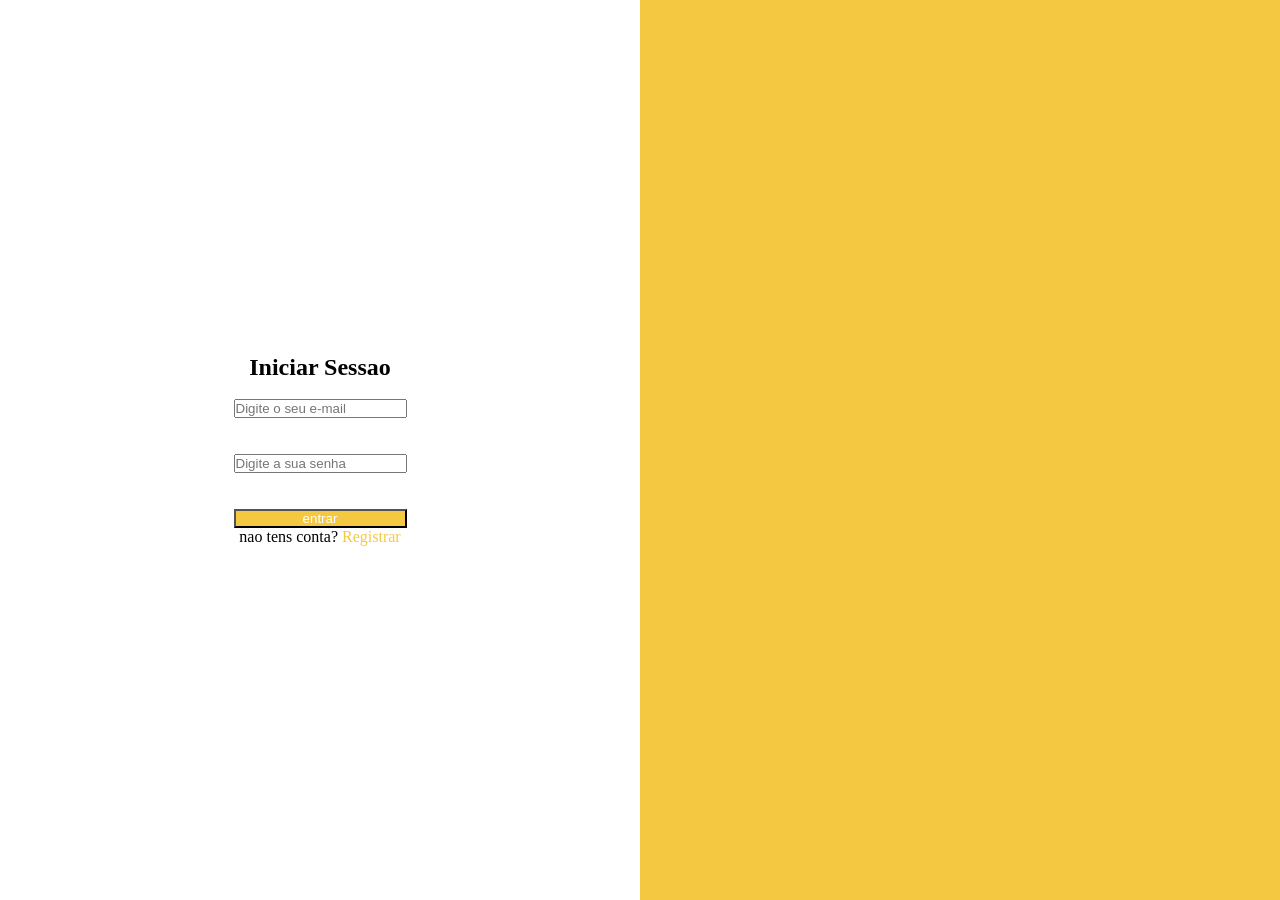
<file: index.html>
<!DOCTYPE html>
<html lang="en">
<head>
    <meta charset="UTF-8">
    <meta name="viewport" content="width=device-width, initial-scale=1.0">
    <title>Document</title>
    <link rel="stylesheet" href="1style.css">
</head>
<body>
    <div id="div1">
        <h2>Iniciar Sessao</h2><br>
        <form action="news.html">
            <input type="email" placeholder="Digite o seu e-mail"><br><br>
            <input type="password" placeholder="Digite a sua senha"><br><br>
            <button>entrar</button>
        </form>
        <p>nao tens conta? <a href="registro.html">Registrar</a></p>
    </div>
    <div id="div2"></div>
</body>
</html>
</file>
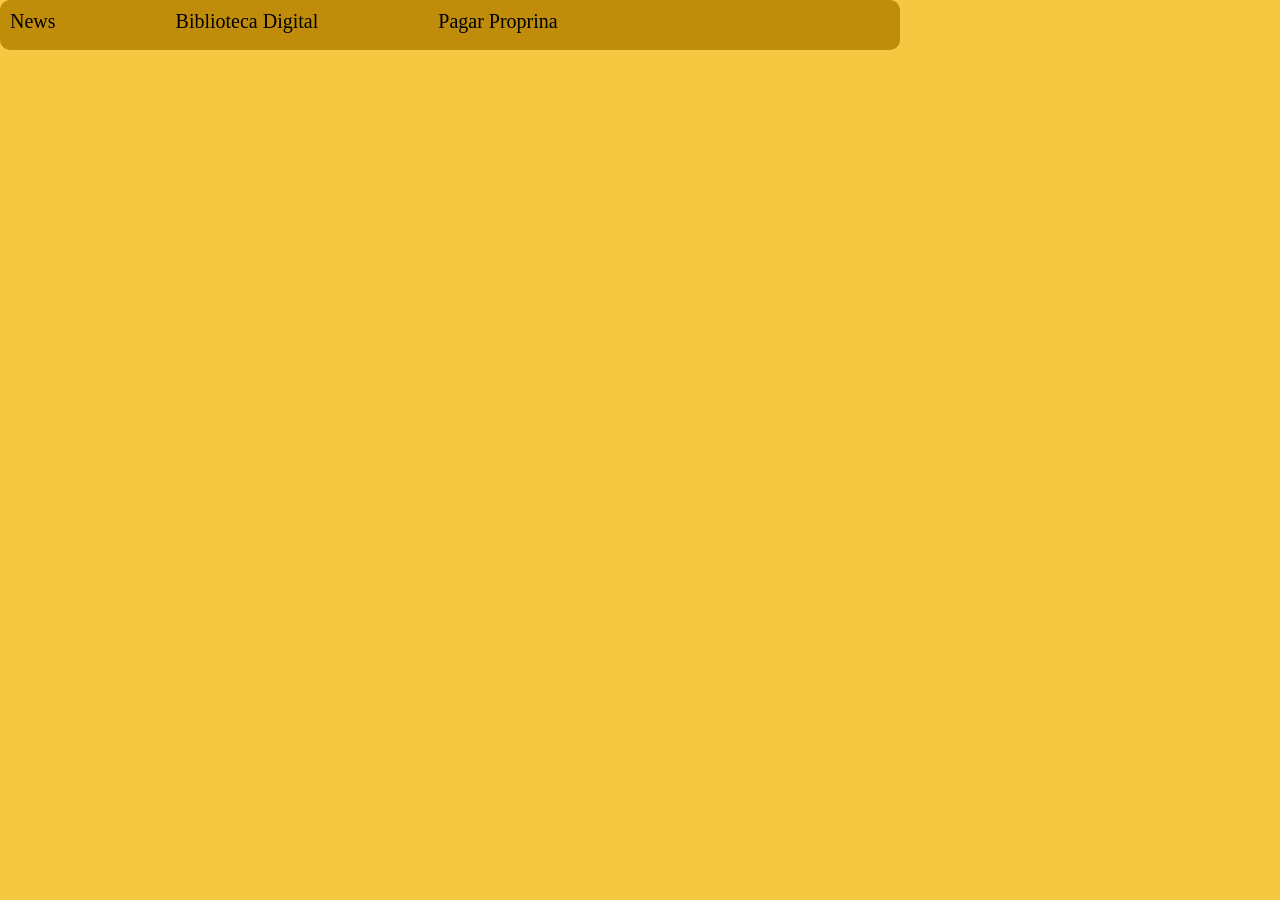
<file: news.html>
<!DOCTYPE html>
<html lang="en">
<head>
    <meta charset="UTF-8">
    <meta name="viewport" content="width=device-width, initial-scale=1.0">
    <title>Document</title>
    <link rel="stylesheet" href="news.css">
</head>
<body>
    <div id="nave">
        <nav>
            <ul>
            <a href="news.html">News</a>
            <a href="">Biblioteca Digital</a>
            <a href="pagar.html">Pagar Proprina</a>
            </ul>
        </nav>
        
    </div>
    
</body>
</html>
</file>
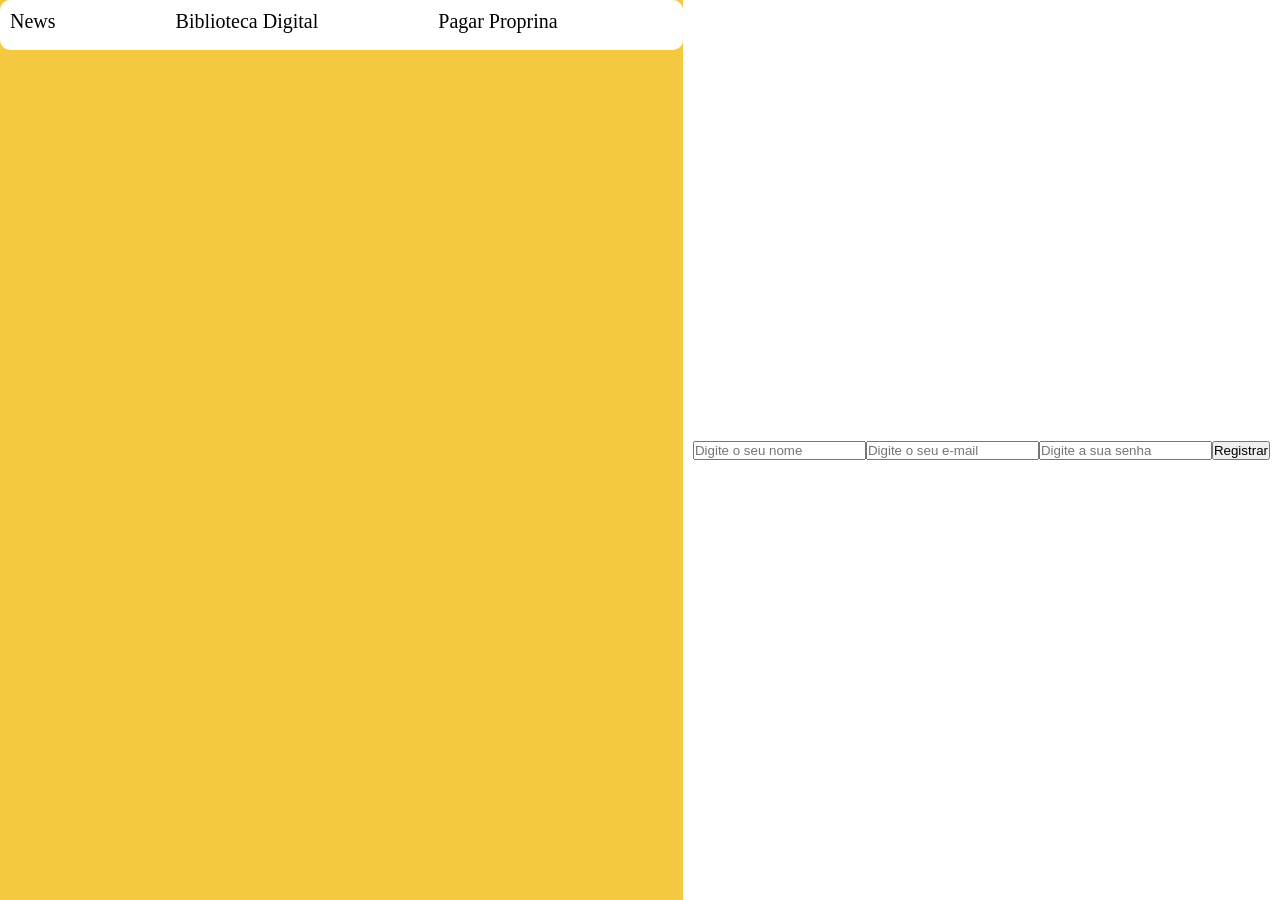
<file: pagar.html>
<!DOCTYPE html>
<html lang="en">
<head>
    <meta charset="UTF-8">
    <meta name="viewport" content="width=device-width, initial-scale=1.0">
    <title>Document</title>
    <link rel="stylesheet" href="pagar.css">
</head>
<body>
    <div id="nave">
        <nav>
            <ul>
            <a href="news.html">News</a>
            <a href="">Biblioteca Digital</a>
            <a href="pagar.html">Pagar Proprina</a>
            </ul>
        </nav>
        
    </div>
    <div id="pagar">
        <input type="text" placeholder="Digite o seu nome"><br><br>
        <input type="email" placeholder="Digite o seu e-mail"><br><br>
        <input type="password" placeholder="Digite a sua senha"><br><br>
        <button type="submit">Registrar</button>
    </div>  
</body>
</html>
</file>
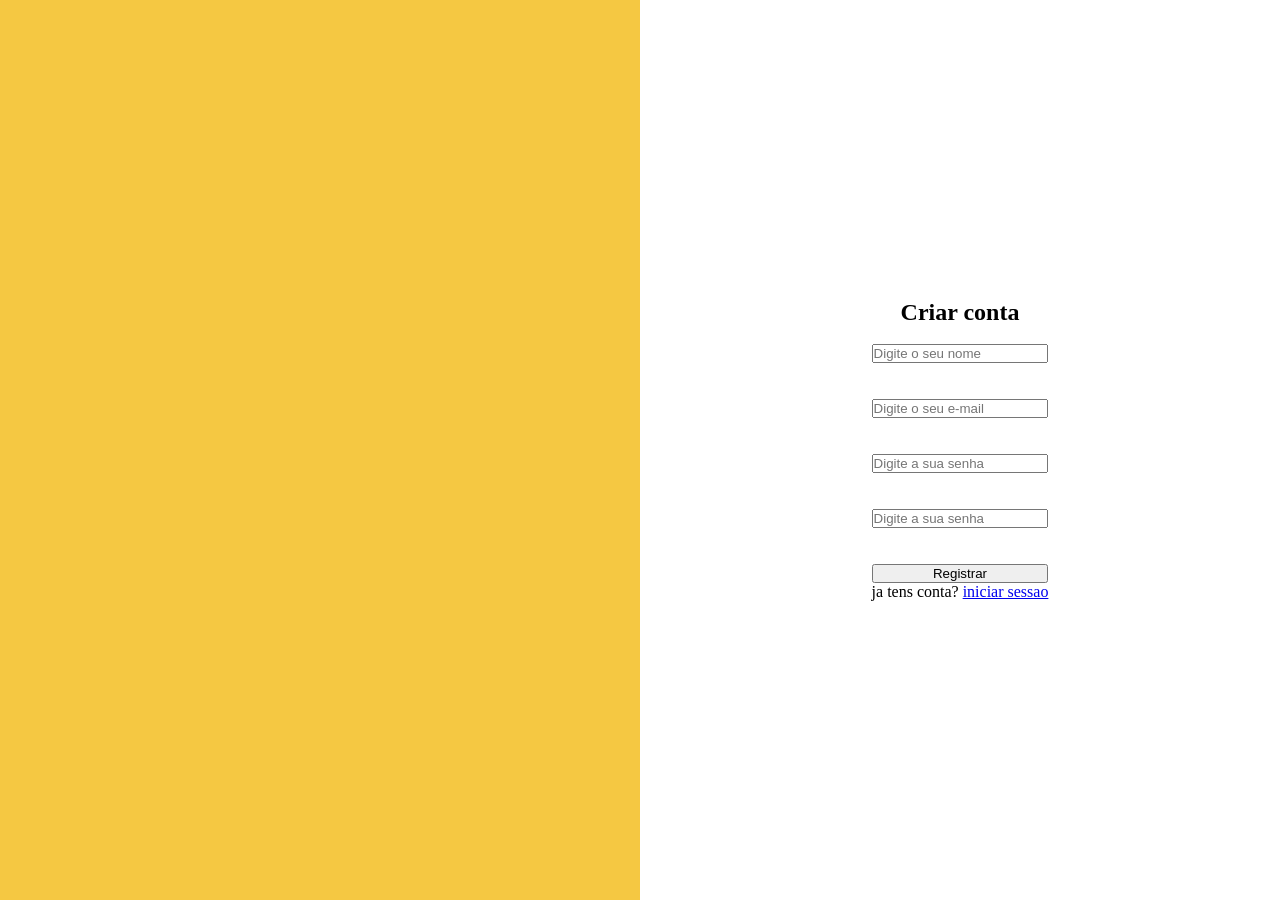
<file: registro.html>
<!DOCTYPE html>
<html lang="en">
<head>
    <meta charset="UTF-8">
    <meta name="viewport" content="width=device-width, initial-scale=1.0">
    <title>Document</title>
    <link rel="stylesheet" href="2style.css">
</head>
<body>
    <div id="div1"></div>
    <div id="div2">
        <h2>Criar conta</h2><br>
        <form action="news.html">
            <input type="text" placeholder="Digite o seu nome"><br><br>
            <input type="email" placeholder="Digite o seu e-mail"><br><br>
            <input type="password" placeholder="Digite a sua senha"><br><br>
            <input type="password" placeholder="Digite a sua senha"><br><br>
            <button type="submit">Registrar</button>
            <p>ja tens conta? <a href="index.html">iniciar sessao</a></p>
        </form>
    </div>   
</body>
</html>
</file>
<file: 1style.css>
*{
    padding: 0;
    margin: 0;
    box-sizing: border-box;
}
body{
    display: flex;
    justify-content: space-between;
    height: 100vh;
    min-height: 100vh;
    font-family: serif;
}
#div1{
    height: 100%;
    width: 50%;
    display: flex;
    flex-direction: column;
    justify-content: center;
    align-items: center;
}
form{
    display: flex;
    flex-direction: column;
}
#div2{
    background-color: #f5c842;
    height: 100%;
    width: 50%;
}
button{
    background-color: #f5c842;
    color: white;
}
a{
    color: #f5c842;
    text-decoration: none;
}
</file>
<file: news.css>
*{
    margin: 0;
    padding: 0;
    box-sizing: border-box;

}
body{
    display: flex;
    justify-self: center;
    min-height: 100vh;
    background-color: #f5c842;
}
#nave{
    background-color: #c08d0b;
    height: 50px;
    width: 100vh;
    border-radius: 10px;
    
}

nav ul{
    display: flex;
    justify-self: center;
    gap: 100px;  
}
a{
    text-decoration: none;
    color: black;
    margin: 10px;
    font-size: 20px;
}
</file>
<file: pagar.css>
*{
    padding: 0%;
    margin: 0%;
    box-sizing: border-box;
}
body{
    display: flex;
    justify-self: center;
    min-height: 100vh;
    background-color: #f5c842;
}
#nave{
    background-color: white;
    height: 50px;
    width: 100vh;
    border-radius: 10px;   
}
nav ul{
    display: flex;
    justify-self: center;
    gap: 100px;
}
a{
    text-decoration: none;
    color: black;
    margin: 10px;
    font-size: 20px;
}
#pagar{
    display: flex;
    align-items: center;
    justify-content: center;
    background-color: white;
    padding: 10px;
    justify-content: space-between;

}
</file>
<file: 2style.css>
*{
    padding: 0;
    margin: 0;
    box-sizing: border-box;
}
body{
    display: flex;
    justify-content: space-between;
    height: 100vh;
    min-height: 100vh;
    font-family: serif;
}
#div1{
    background-color: #f5c842;
    height: 100%;
    width: 50%;
}
#div2{
    height: 100%;
    width: 50%;
    display: flex;
    flex-direction: column;
    justify-content: center;
    align-items: center;
}
form{
    display: flex;
    flex-direction: column;
}
</file>
